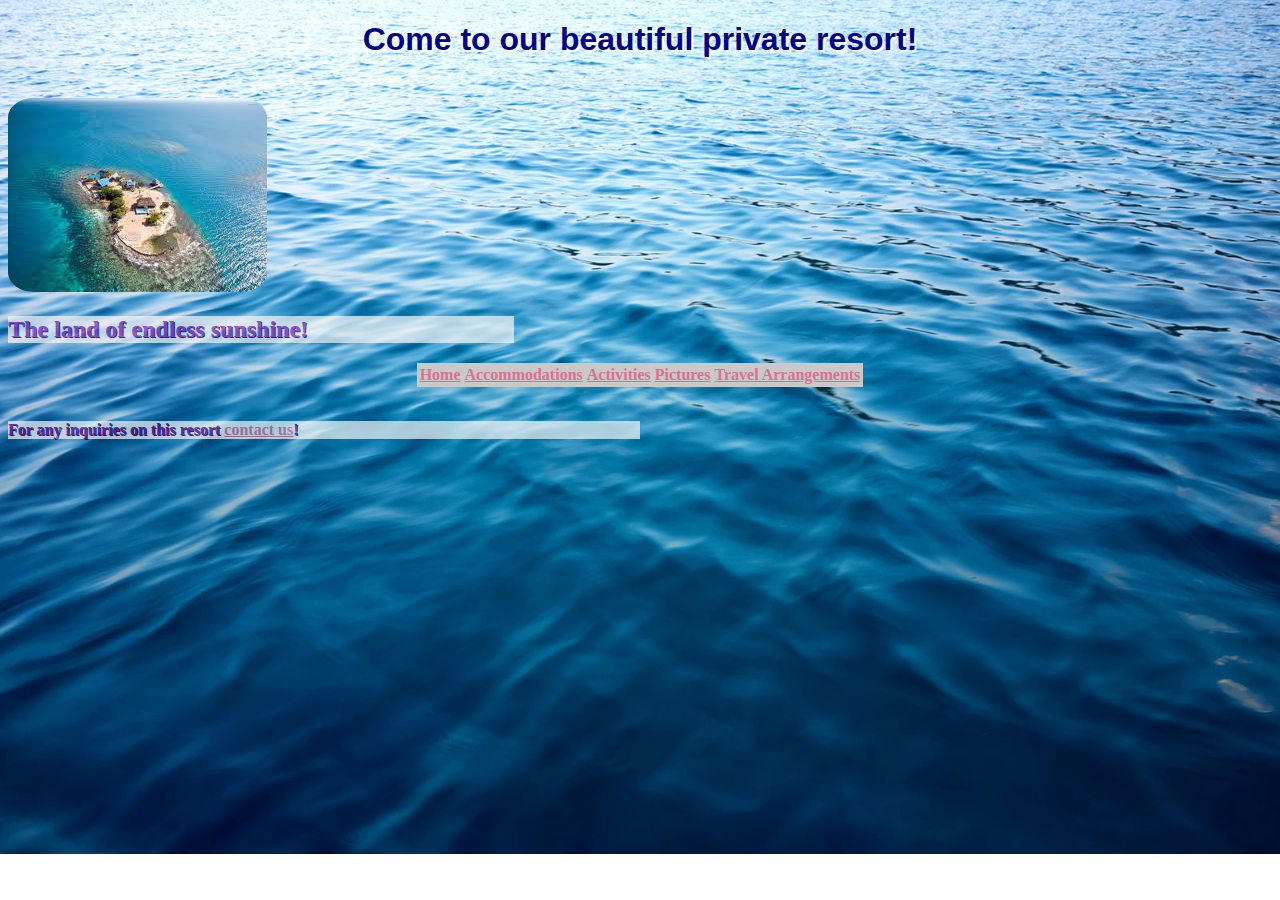
<file: index.html>
<!DOCTYPE html>
<html>
  <head>
    <link href="css/styles.css" rel="stylesheet" type="text/css">
    <title>Private Island Resort!</title>
  </head>

  <body>
    <h1>Come to our beautiful private resort!</h1>
    <br>
    <img src="img/island.jpeg" alt="Island picture" title="It's the island!">

    <h2>The land of endless sunshine!</h2>

    <table>
      <tr>
        <td><a href="index.html">Home</a></td>
        <td><a href="accommodations.html">Accommodations</a></td>
        <td><a href="activities.html">Activities</a></td>
        <td><a href="pictures.html">Pictures</a></td>
        <td><a href="travel-arrangements.html">Travel Arrangements</a></td>
      </tr>
    </table>

    <br>
    <p>For any inquiries on this resort <a href="contact.html">contact us</a>!</p>
  </body>
</html>
</file>
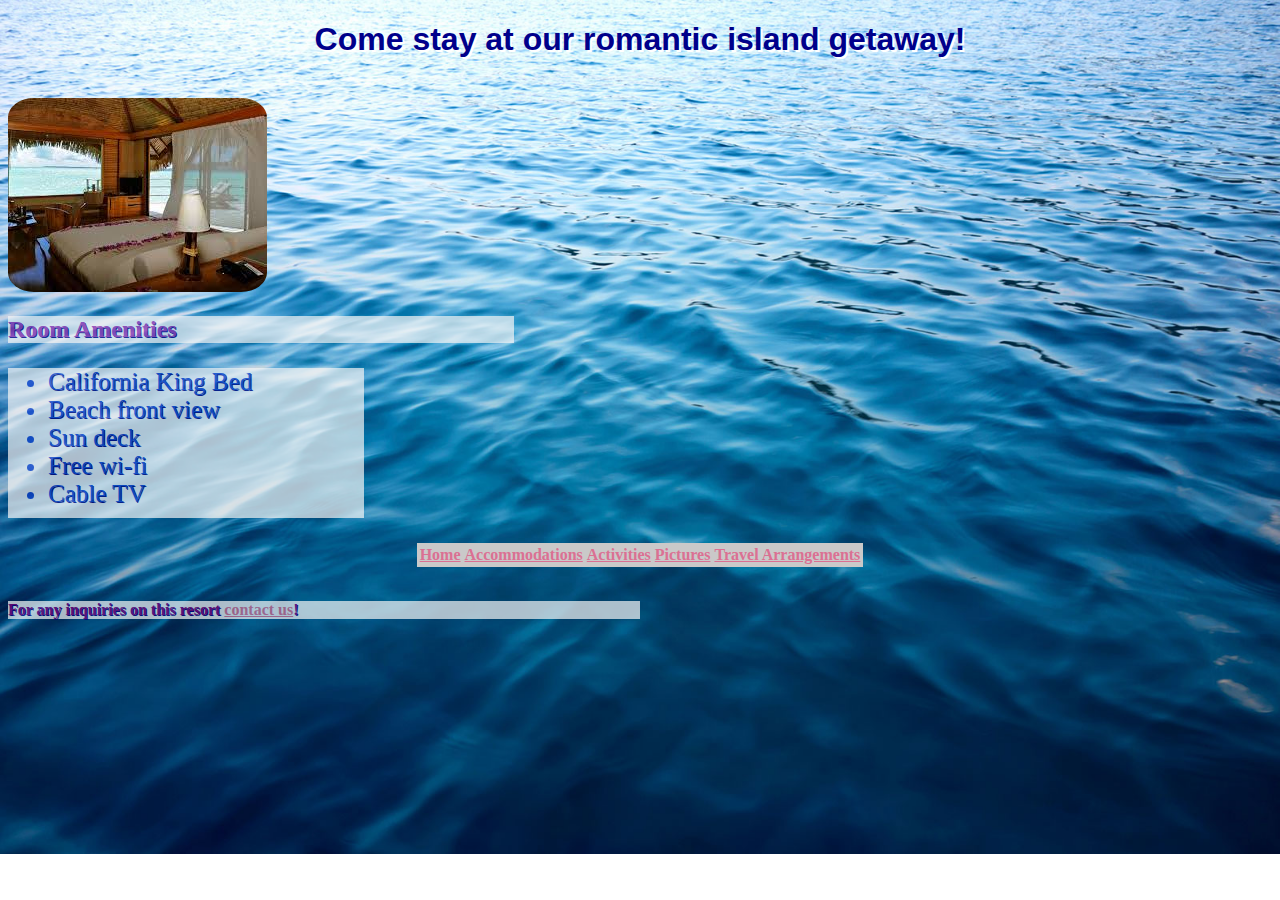
<file: accommodations.html>
<!DOCTYPE html>
<html>
  <head>
    <link href="css/styles.css" rel="stylesheet" type="text/css">
    <title>Resort Accommodations</title>
  </head>

  <body>
    <h1>Come stay at our romantic island getaway!</h1>
    <br>
    <img src="img/resort.jpeg" alt="Island room" title="You'll stay here!">

    <h2>Room Amenities</h2>
    <ul>
      <li>California King Bed</li>
      <li>Beach front view</li>
      <li>Sun deck</li>
      <li>Free wi-fi</li>
      <li>Cable TV</li>
    </ul>

    <table>
      <tr>
        <td><a href="index.html">Home</a></td>
        <td><a href="accommodations.html">Accommodations</a></td>
        <td><a href="activities.html">Activities</a></td>
        <td><a href="pictures.html">Pictures</a></td>
        <td><a href="travel-arrangements.html">Travel Arrangements</a></td>
      </tr>
    </table>

    <br>
    <p>For any inquiries on this resort <a href="contact.html">contact us</a>!</p>
    
  </body>
</html>
</file>
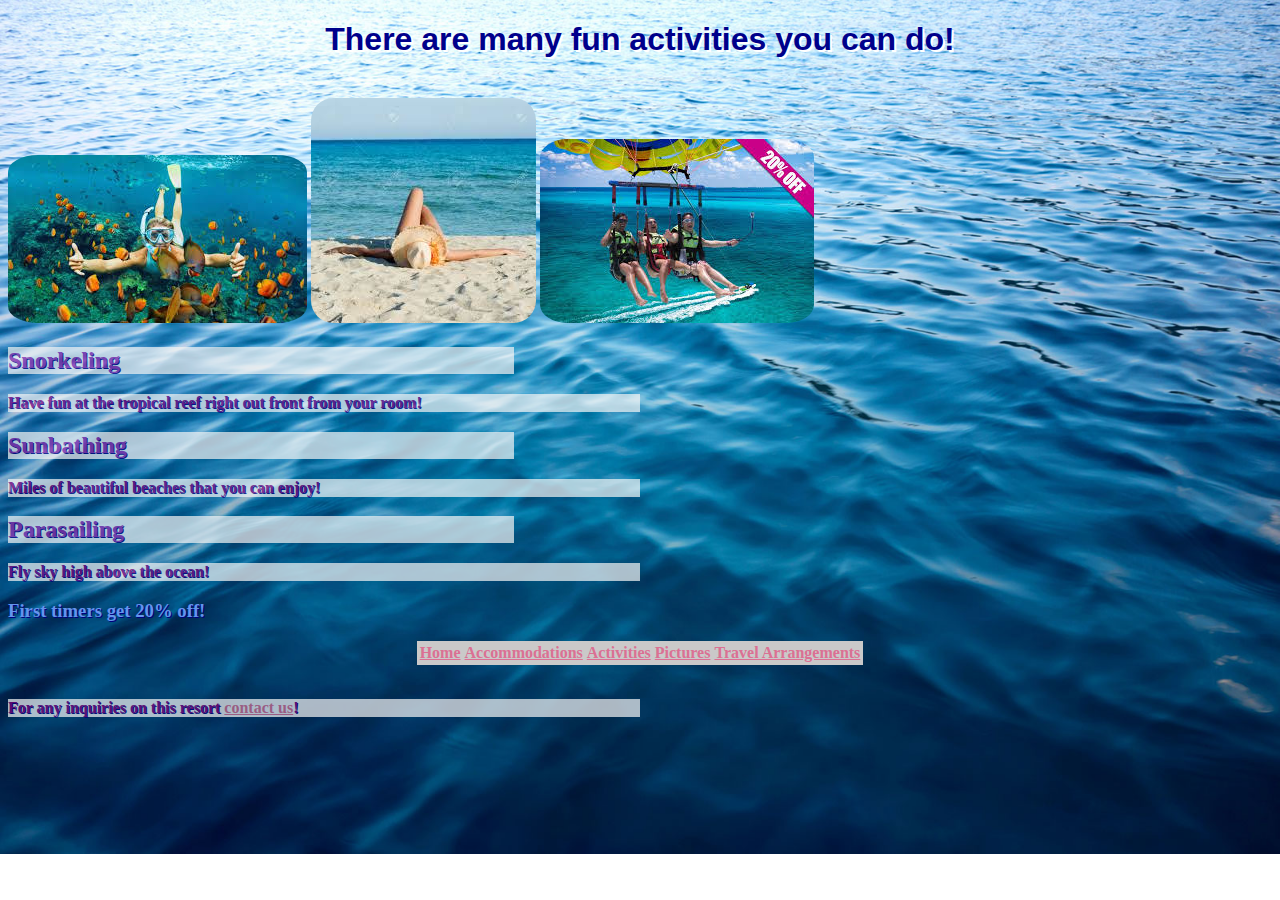
<file: activities.html>
<!DOCTYPE html>
<html>
  <head>
    <link href="css/styles.css" rel="stylesheet" type="text/css">
    <title>Island Activities</title>
  </head>

  <body>
    <h1>There are many fun activities you can do!</h1>
    <br>
    <img src="img/snorkeling.jpeg" alt="Island swimming" title="See all the fish!">
    <img src="img/sunbathing.jpeg" alt="Sunbathing" title="Soaking up the sun!">
    <img src="img/parasailing.jpeg" alt="Parasailing" title="Enjoy the amazing view!">

    <h2>Snorkeling</h2>
    <p>Have fun at the tropical reef right out front from your room!</p>

    <h2>Sunbathing</h2>
    <p>Miles of beautiful beaches that you can enjoy!</p>

    <h2>Parasailing</h2>
    <p>Fly sky high above the ocean!</p>
    <h3>First timers get 20% off!</h3>

    <table>
      <tr>
        <td><a href="index.html">Home</a></td>
        <td><a href="accommodations.html">Accommodations</a></td>
        <td><a href="activities.html">Activities</a></td>
        <td><a href="pictures.html">Pictures</a></td>
        <td><a href="travel-arrangements.html">Travel Arrangements</a></td>
      </tr>
    </table>

    <br>
    <p>For any inquiries on this resort <a href="contact.html">contact us</a>!</p>
    
  </body>
</html>
</file>
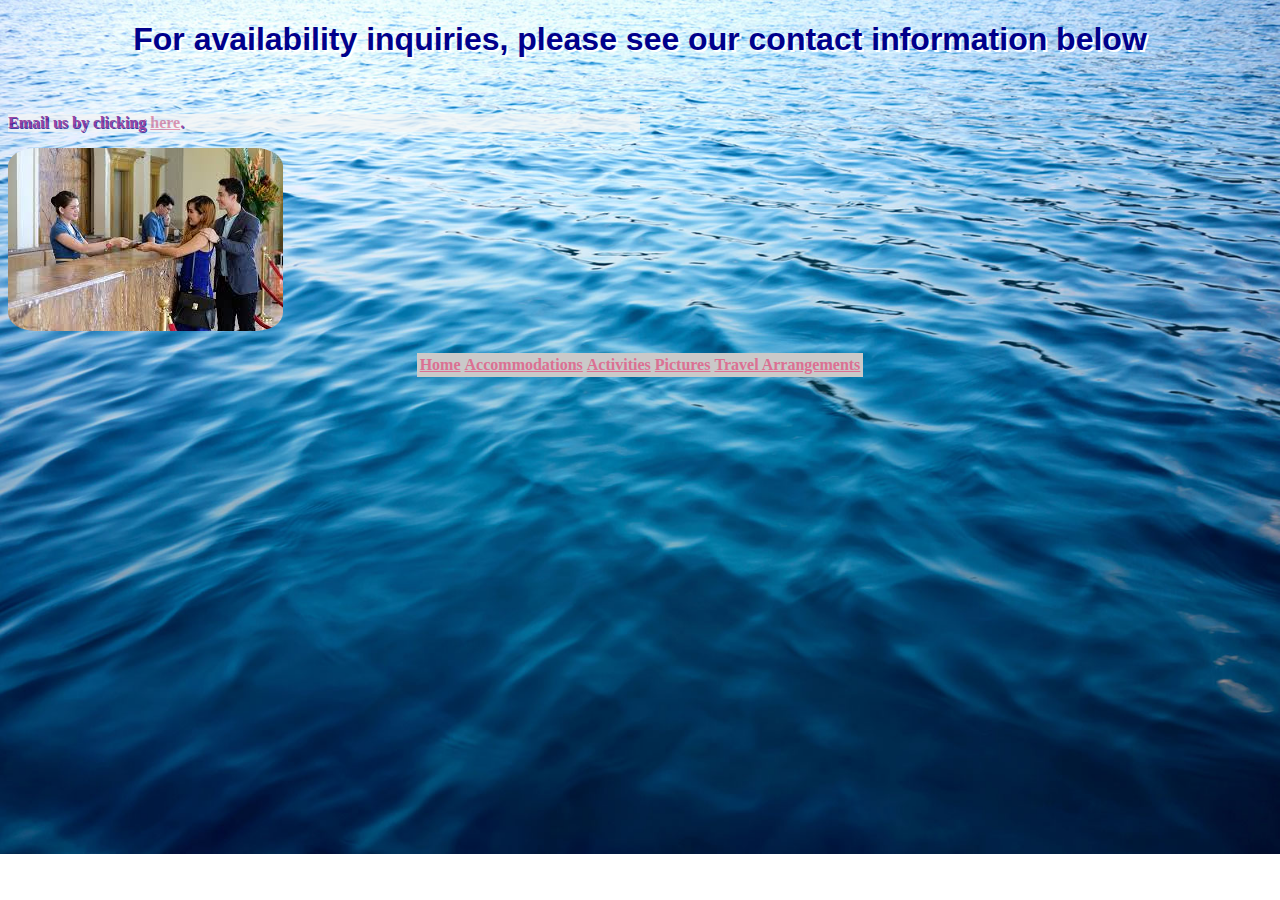
<file: contact.html>
<!DOCTYPE html>
<html>
  <head>
    <link href="css/styles.css" rel="stylesheet" type="text/css">
    <title>Contact our Resort</title>
  </head>

  <body>
    <h1>For availability inquiries, please see our contact information below</h1>
    <br>
    <p> Email us by clicking <a href="mailto:email@email.com">here</a>.</p>
    <img src="img/receptionist.jpeg" alt="Front desk image" title="Look forward to see you!">
    <br>
    <br>

    <table>
      <tr>
        <td><a href="index.html">Home</a></td>
        <td><a href="accommodations.html">Accommodations</a></td>
        <td><a href="activities.html">Activities</a></td>
        <td><a href="pictures.html">Pictures</a></td>
        <td><a href="travel-arrangements.html">Travel Arrangements</a></td>
      </tr>
    </table>

  </body>
</html>
</file>
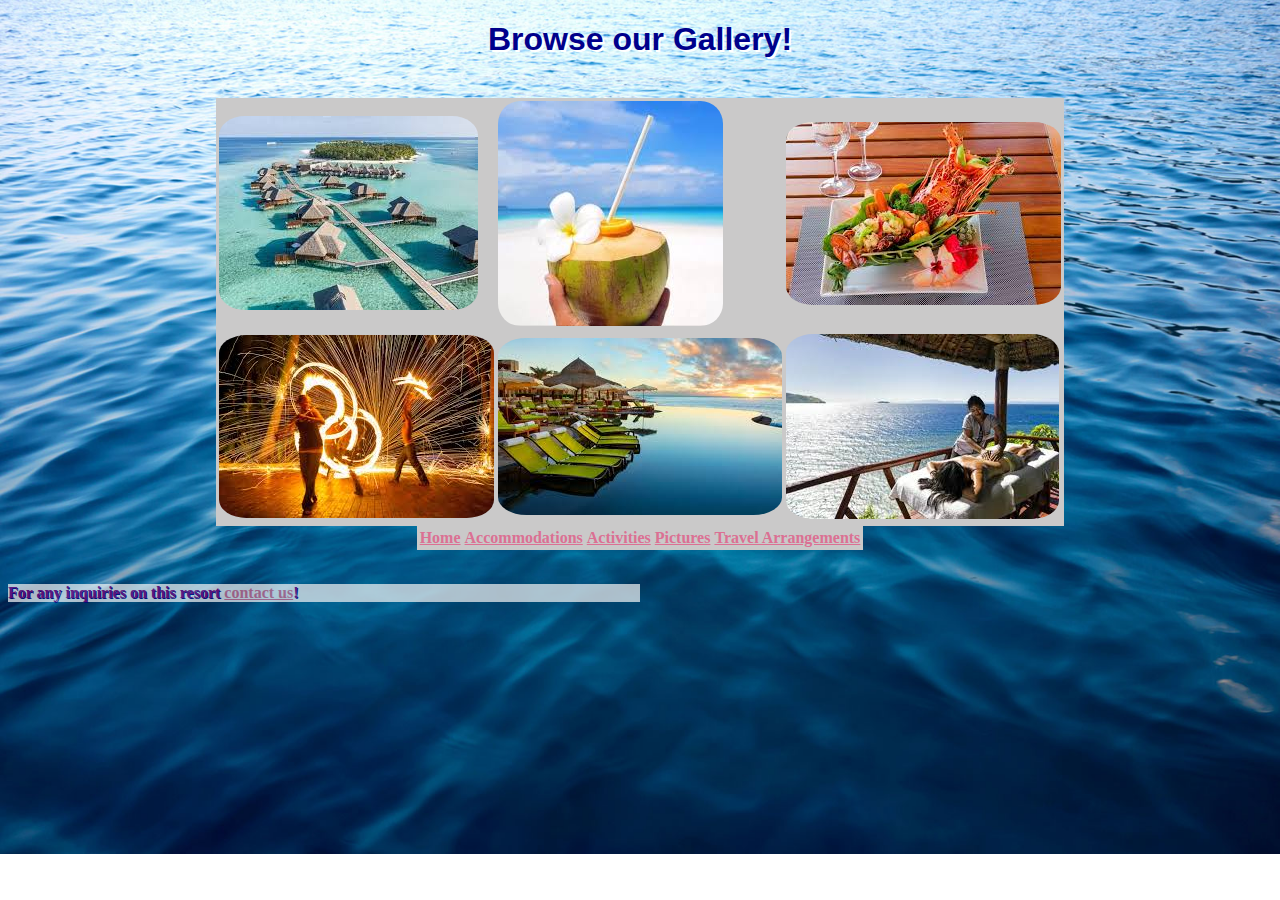
<file: pictures.html>
<!DOCTYPE html>
<html>
  <head>
    <link href="css/styles.css" rel="stylesheet" type="text/css">
    <title>Island Pictures</title>
  </head>

  <body>
    <h1>Browse our Gallery!</h1>
    <br>

    <table>
      <tr>
        <td><img src="img/cabins.jpeg" alt="Cabin picture" title="Cabin on the water"></td>
        <td><img src="img/drink.jpeg" alt="Coconut drink" title="Fresh coconut water"></td>
        <td><img src="img/food.jpeg" alt="Lobster dish" title="Exotic delicacy"></td>
      </tr>
      <tr>  
        <td><img src="img/fire-show.jpeg" alt="Fire show" title="Night time entertainment"></td>
        <td><img src="img/pool.jpeg" alt="Infinity pool" title="Swim without borders"></td>
        <td><img src="img/spa.jpeg" alt="Spa pictures" title="Free massage included in our honeymoon package!"></td>
      </tr>
    </table>

    <table>
      <tr>
        <td><a href="index.html">Home</a></td>
        <td><a href="accommodations.html">Accommodations</a></td>
        <td><a href="activities.html">Activities</a></td>
        <td><a href="pictures.html">Pictures</a></td>
        <td><a href="travel-arrangements.html">Travel Arrangements</a></td>
      </tr>
    </table>

    <br>
    <p>For any inquiries on this resort <a href="contact.html">contact us</a>!</p>

  </body>
</html>
</file>
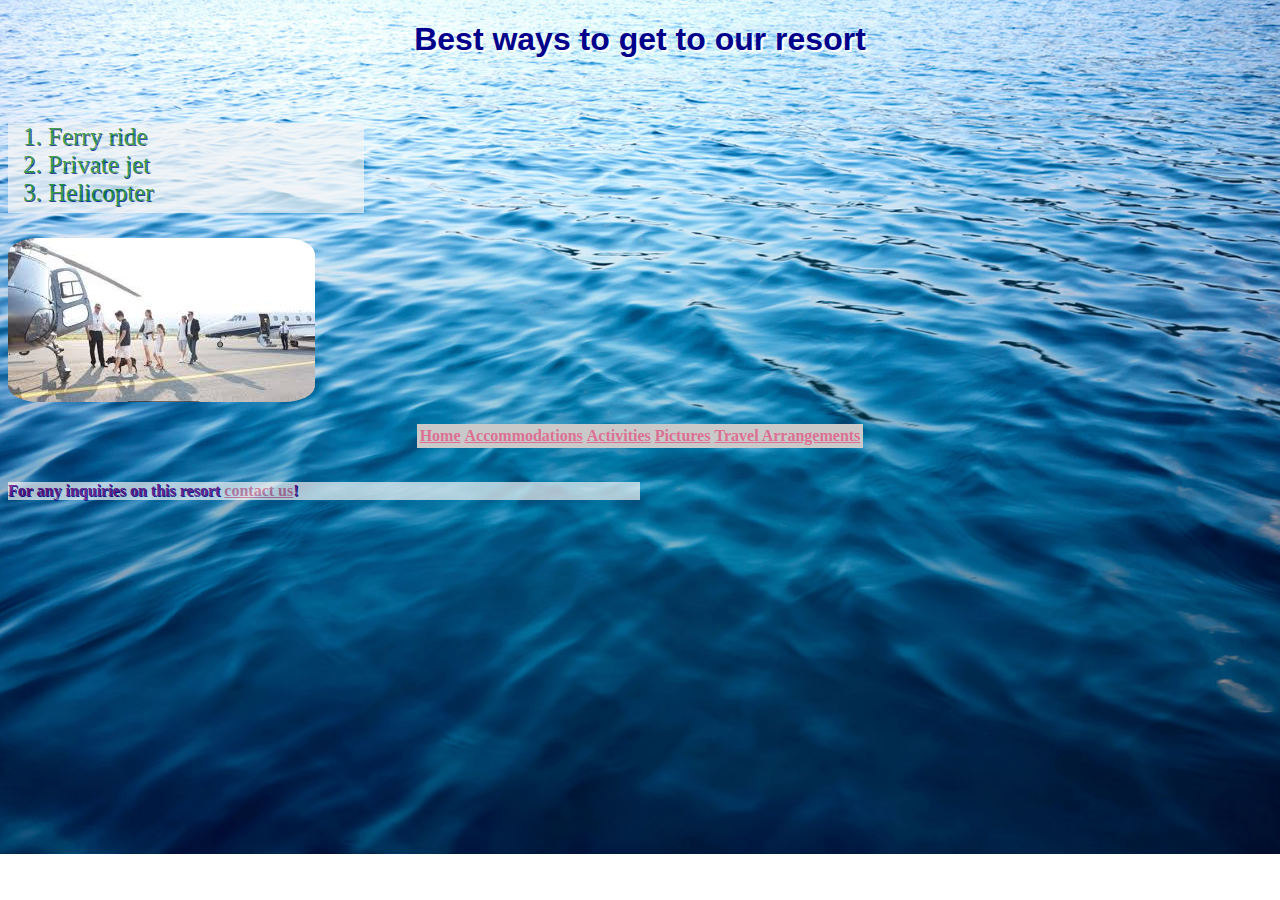
<file: travel-arrangements.html>
<!DOCTYPE html>
<html>
  <head>
    <link href="css/styles.css" rel="stylesheet" type="text/css">
    <title>Travel Arrangements</title>
  </head>

  <body>
    <h1>Best ways to get to our resort</h1>
    <br>
    
    <ol>
      <li>Ferry ride</li>
      <li>Private jet</li>
      <li>Helicopter</li>
    </ol>

    <img src="img/jet.jpeg" alt="Private jet" title="Book your own!">

    <br>
    <br>

    <table>
      <tr>
        <td><a href="index.html">Home</a></td>
        <td><a href="accommodations.html">Accommodations</a></td>
        <td><a href="activities.html">Activities</a></td>
        <td><a href="pictures.html">Pictures</a></td>
        <td><a href="travel-arrangements.html">Travel Arrangements</a></td>
      </tr>
    </table>

    <br>
    <p>For any inquiries on this resort <a href="contact.html">contact us</a>!</p>

  </body>
</html>
</file>
<file: css/styles.css>
body {
  background-image: url('../img/water.jpg');
  background-size: cover;
  background-repeat: no-repeat;
  text-shadow: 1px 1px navy;
}

h1 {
  color: darkblue;
  text-align: center;
  text-shadow: 2px 2px white;
  font-family: 'Segoe UI', Tahoma, Geneva, Verdana, sans-serif;
}

h2 {
  color: rgb(149, 42, 175);
  background-color: whitesmoke;
  width: 40%;
  opacity: 70%;
}

h3 {
  color: cornflowerblue;
}

ul {
  color: rgb(17, 65, 207);
  font-size: 25px;
  background-color: whitesmoke;
  opacity: 70%;
  height: 150px;
  width: 25%;
}

ol {
  color: green;
  background-color: whitesmoke;
  font-size: 25px;
  opacity: 70%;
  height: 90px;
  width: 25%;
}

table {
  margin-left: auto;
  margin-right: auto;
  background-color: rgb(202, 201, 201);
}

img {
  border-radius: 10%;
}

p {
  color: purple;
  font-weight: bold;
  background-color: whitesmoke;
  opacity: 70%;
  width: 50%;
}

a {
  text-shadow: none;
  font-weight: bold;
  color: palevioletred;
}
</file>
